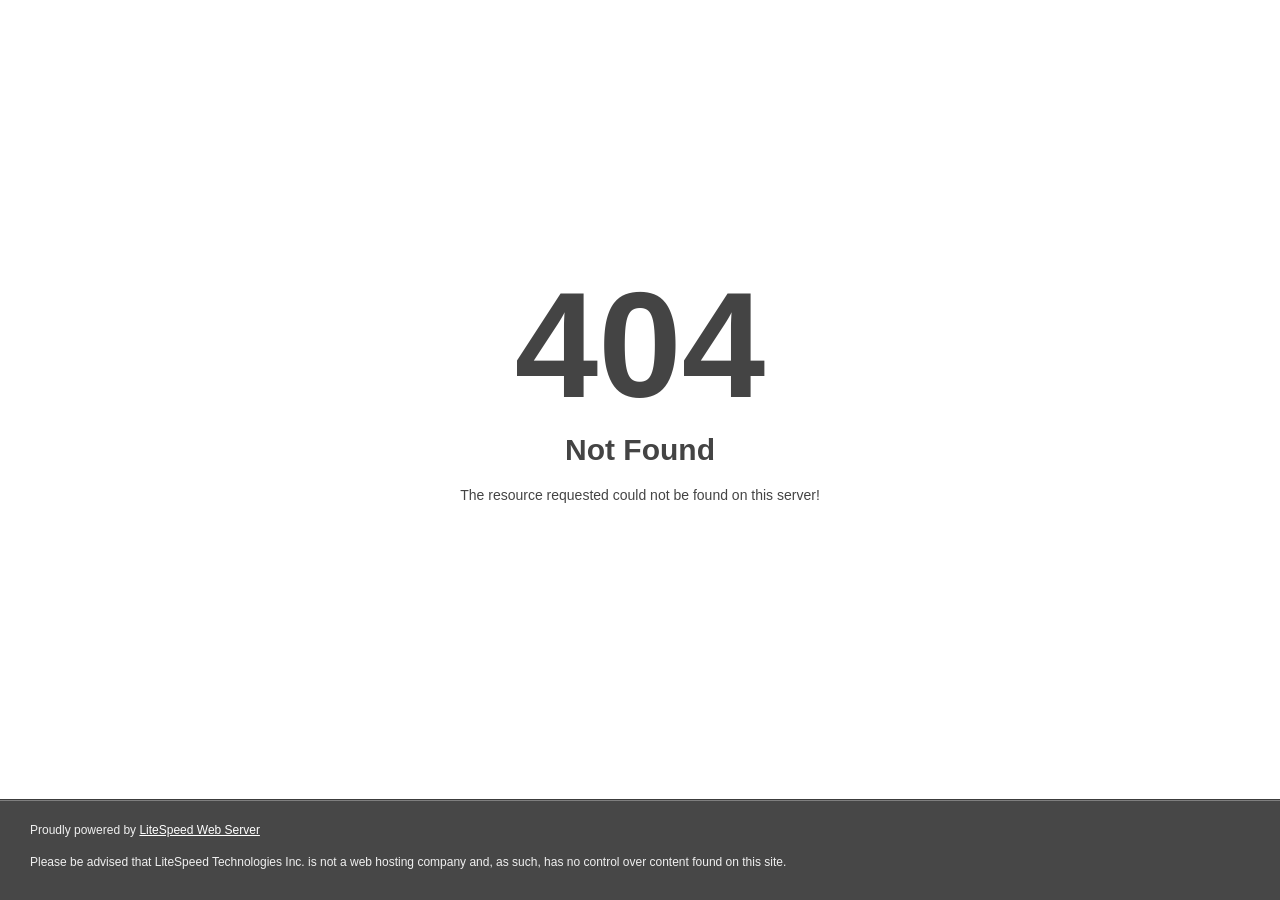
<file: css/MaterialIcons-Regular.html>
<!DOCTYPE html>
<html style="height:100%">
<head>
<meta name="viewport" content="width=device-width, initial-scale=1, shrink-to-fit=no" />
<title> 404 Not Found
</title></head>
<body style="color: #444; margin:0;font: normal 14px/20px Arial, Helvetica, sans-serif; height:100%; background-color: #fff;">
<div style="height:auto; min-height:100%; ">     <div style="text-align: center; width:800px; margin-left: -400px; position:absolute; top: 30%; left:50%;">
        <h1 style="margin:0; font-size:150px; line-height:150px; font-weight:bold;">404</h1>
<h2 style="margin-top:20px;font-size: 30px;">Not Found
</h2>
<p>The resource requested could not be found on this server!</p>
</div></div><div style="color:#f0f0f0; font-size:12px;margin:auto;padding:0px 30px 0px 30px;position:relative;clear:both;height:100px;margin-top:-101px;background-color:#474747;border-top: 1px solid rgba(0,0,0,0.15);box-shadow: 0 1px 0 rgba(255, 255, 255, 0.3) inset;">
<br>Proudly powered by  <a style="color:#fff;" href="http://www.litespeedtech.com/error-page">LiteSpeed Web Server</a><p>Please be advised that LiteSpeed Technologies Inc. is not a web hosting company and, as such, has no control over content found on this site.</p></div></body></html>
</file>
